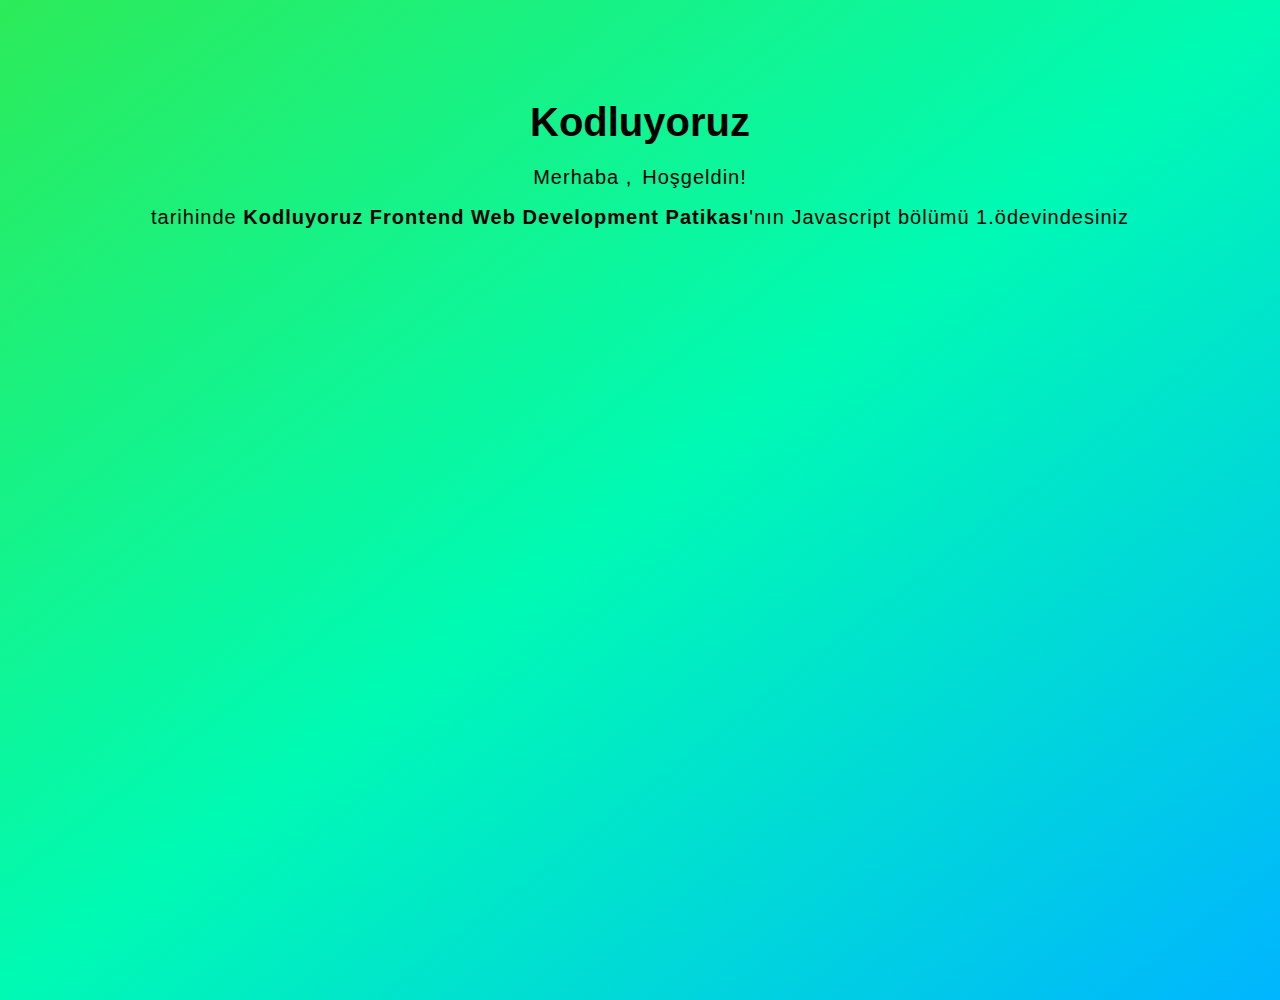
<file: ClockAndWelcomeScreen/index.html>
<!DOCTYPE html>
<html lang="tr">

<head>
    <meta charset="UTF-8">
    <meta http-equiv="X-UA-Compatible" content="IE=edge">
    <meta name="viewport" content="width=device-width, initial-scale=1.0">
    <link rel="stylesheet" href="style.css">
    <title>Clock And Welcome Screen</title>
</head>

<body onload="nameEntry();">
    <div class="container">
        <h1>Kodluyoruz</h1>
        <p>Merhaba ,<span id="firstName"></span>Hoşgeldin!</p>
        <div class="clock">
          
        </div>

        <p>tarihinde 
           <strong> Kodluyoruz Frontend Web  Development Patikası</strong>'nın 
           Javascript bölümü 1.ödevindesiniz</p>
    </div>
    <script src="main.js"></script>
</body>

</html>
</file>
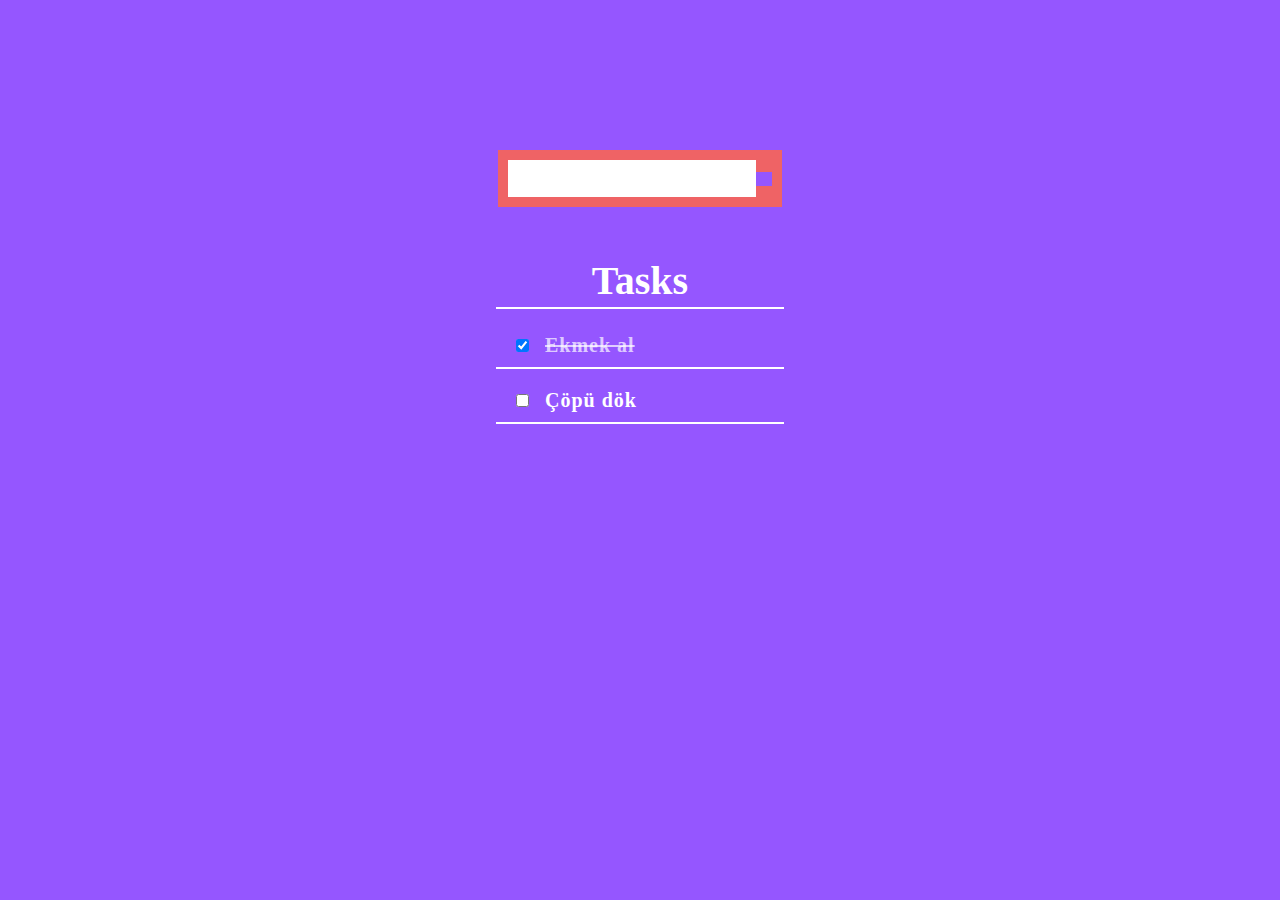
<file: todoList/index.html>
<!DOCTYPE html>
<html lang="en">

<head>
    <meta charset="UTF-8">
    <meta http-equiv="X-UA-Compatible" content="IE=edge">
    <meta name="viewport" content="width=device-width, initial-scale=1.0">
    <link rel="stylesheet" href="https://cdnjs.cloudflare.com/ajax/libs/font-awesome/6.0.0-beta3/css/all.min.css"
        integrity="sha512-Fo3rlrZj/k7ujTnHg4CGR2D7kSs0v4LLanw2qksYuRlEzO+tcaEPQogQ0KaoGN26/zrn20ImR1DfuLWnOo7aBA=="
        crossorigin="anonymous" referrerpolicy="no-referrer" />
    <link rel="stylesheet" href="./style.css">
    <title>Todo</title>
</head>

<body>


    <div class="container">


        <div class="alert">
            <p>Bir görev girmeniz gerek.</p>
        </div>
        <div class="success">
            Görev başarılı bir şekilde eklendi.
        </div>

        <form class="todo-form">
            <div class="add-container">
                <input type="text" class="text">
                <button type="button" class="add-button">
                    <i class="fas fa-plus"></i>
                </button>
            </div>
        </form>


        <div class="tasks-container">
            <h2>Tasks</h2>
            <div class="tasks">
                <div class="task">

                    <div class="left-side">
                        <input type="checkbox" class="check-btn" checked>
                        <span class="task-name">Ekmek al</span>
                    </div>
                    <div class="right-side">
                        <button class="delete-btn"><i class="fas fa-trash-alt"></i></button>
                    </div>
                </div>

                <div class="task">

                    <div class="left-side">
                        <input type="checkbox" class="check-btn">
                        <span class="task-name">Çöpü dök</span>
                    </div>
                    <div class="right-side">
                        <button class="delete-btn"><i class="fas fa-trash-alt"></i></button>
                    </div>
                </div>
            </div>
        </div>
    </div>

    <script src="./app.js"></script>
</body>

</html>
</file>
<file: ClockAndWelcomeScreen/style.css>
* {
  margin: 0;
  padding: 0;
  box-sizing: border-box;
}
body{
    height: 100vh;
    width: 100vw;
    overflow: hidden;
    background:linear-gradient(to bottom right,#2deb59,#00fab4,#00b5ff);
}
.container{
    width: 1000px;
    height: 100vh;
    margin: 100px auto;
    text-align: center;
    font-family: sans-serif;
}
h1{
    font-size: 40px;
    margin-bottom: 20px;

}
p{
    font-size: 20px;
    line-height: 25px;
    letter-spacing: 1px;
}
.clock{
    font-size: 40px;
    font-weight: bolder;
    margin: 15px 0px;
}
#firstName{
    display: inline-block;
    margin: 0px 5px;
}
</file>
<file: todoList/style.css>
* {
  margin: 0;
  padding: 0;
  box-sizing: border-box;
}
.container {
  width: 100%;
  height: 100vh;
  display: flex;
  justify-content: flex-start;
  align-items: center;
  flex-direction: column;
  background-color: #9556ff;
  padding-top: 150px;
  overflow: auto;
  position: relative;
}

.add-container {
  display: flex;
  justify-content: center;
  align-items: center;
  background-color: #ef6365;
  padding: 10px;
}
.text {
  border: none;
  outline: none;
  height: 100%;
  padding: 8px;
  font-size: 18px;
}
.add-button {
  border: none;
  outline: none;
  background-color: #9556ff;
  padding: 7px 8px;
  color: #fff;
  font-size: 20px;
  cursor: pointer;
}
.tasks-container {
  margin: 50px 0px;
}
.tasks-container h2 {
  font-size: 40px;
  color: #fff;
  position: relative;
  margin-bottom: 15px;
  padding-bottom: 5px;
  max-width: 288px;
  min-width: 288px;
  display: flex;
  justify-content: center;
  align-items: center;
}
.tasks-container h2::before {
  content: "";
  position: absolute;
  bottom: 0;
  left: 50%;
  transform: translateX(-50%);
  -webkit-transform: translateX(-50%);
  -moz-transform: translateX(-50%);
  -ms-transform: translateX(-50%);
  -o-transform: translateX(-50%);
  width: 100%;
  height: 2px;
  background-color: #fff;
}
.task {
  display: flex;
  justify-content: space-between;
  align-items: center;
  padding: 10px 20px;
  margin-bottom: 10px;
  border-bottom: 2px solid #fff;
}
.left-side {
  letter-spacing: 1px;
  font-size: 20px;
  color: #fff;
  font-weight: 600;
}
.left-side .check-btn {
  margin-right: 10px;
  outline: none;
  border: none;
}
.check-btn:checked ~ .task-name {
  text-decoration: line-through;
  color: rgba(255, 255, 255, 0.7);
}
.right-side .delete-btn {
  display: block;
  border: none;
  outline: none;
  background-color: transparent;
  font-size: 20px;
  color: rgb(230, 0, 0);
  cursor: pointer;
}
.alert , .success {
  position: absolute;
  top: 15px;
  right: 10px;
  background: #ff0000;
  padding: 10px;
  color: rgb(255, 247, 247);
  font-weight: 600;
  font-size: 20px;
  display: none;
}
.success{
  background: green;
}
</file>
